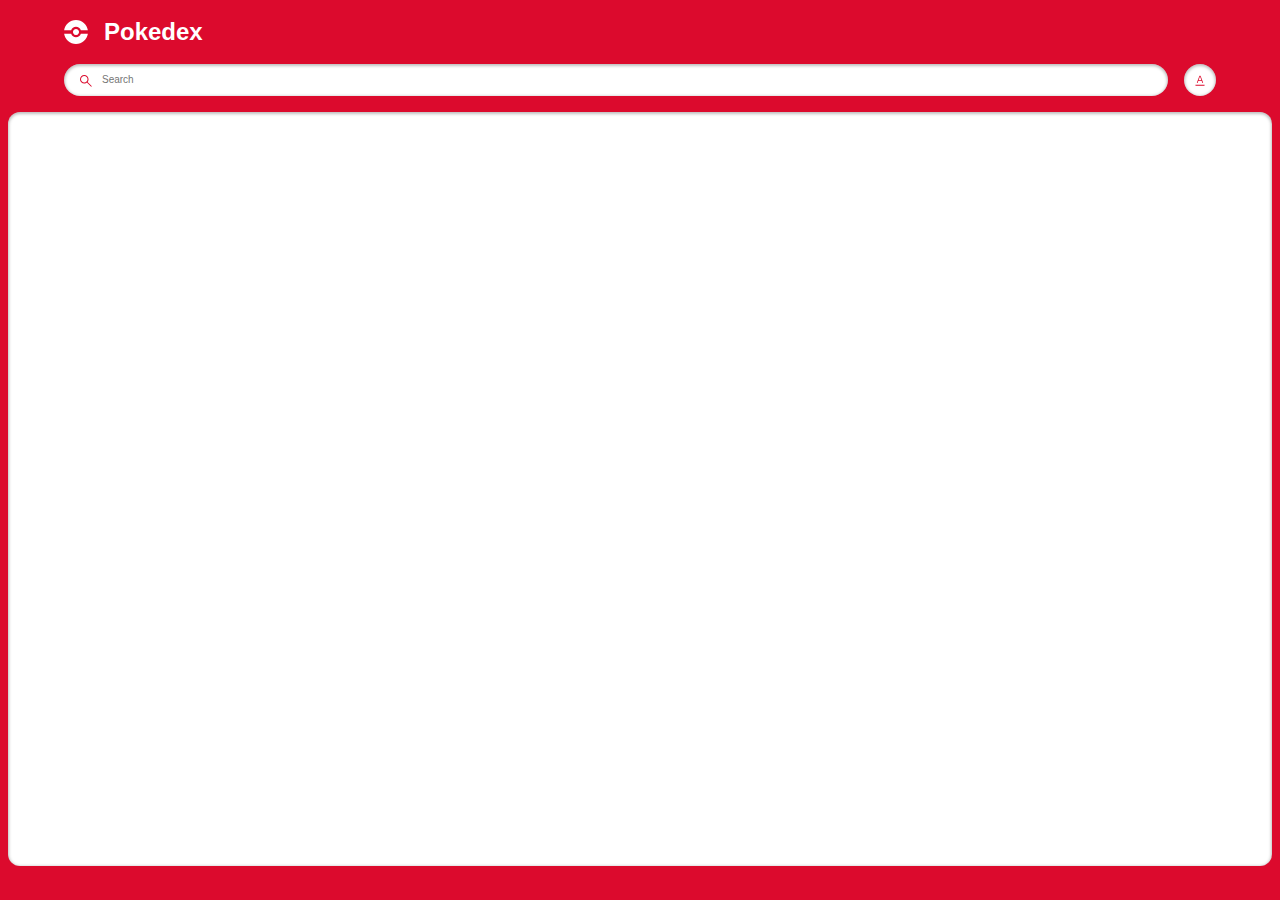
<file: index.html>
<!DOCTYPE html>
<html lang="en">
<head>
    <meta charset="UTF-8">
    <meta name="viewport" content="width=device-width, initial-scale=1.0">
    <title>Document</title>
    <link rel="stylesheet" href="style.css" />
    <script src="./pokemon.js" defer></script>
    <script src="./search.js" defer ></script>
</head>
<body>
    <main class="main">
        <header class="header home">
            <div class="container">
                <div class="logo-wrapper">
                    <img src="./assets/pokeball.svg"
                    alt="pokeball" />
                    <h1>Pokedex</h1>
                </div>
                <div class="search-wrapper">
                    <div class="search-wrap">
                        <img src="./assets/search.svg" alt="search icon" class="search-icon" 
                        />
                        <input type="text" class="search-input body3-fonts" placeholder="Search" id="search-input" 
                        />
                        <img src="./assets/cross.svg" alt="cross icon" class="search-close-icon" id="search-close-icon"
                        />
                    </div>
                    <div class="sort-wrapper">
                        <div class="sort-wrap">
                            <img src="./assets/sorting.svg" alt="sorting" class="sort-icon" id="sort-icon" />
                        </div>
                        <div class="filter-wrapper">
                            <p class="body2-fonts">Sort by:</p>
                            <div class="filter-wrap">
                                <div>
                                    <input type="radio" id="number" name="filters" value="number" checked />
                                    <label for="number" class="body3-fonts">Number</label>
                                </div>
                                <div>
                                    <input type="radio" id="name" name="filters" value="name" />
                                    <label for="name" class="body3-fonts">Name</label>
                                </div>
                            </div>
                        </div>
                    </div>
                </div>
            </div>
        </header>
        <section class="pokemon-list">
            <div class="container">
                <div class="list-wrapper"></div>
            </div>
            <div id="not-found-message">Pokemon not found</div>
        </section>
    </main>
</body>
</html>
</file>
<file: style.css>
:root {
  --identity-primary: #dc0a2d;

  --grayscale-dark: #212121;
  --grayscale-medium: #666666;
  --grayscale-light: #e0e0e0;
  --grayscale-background: #efefef;
  --grayscale-white: #ffffff;

  --headline-font-size: 24px;
  --body1-font-size: 14px;
  --body2-font-size: 12px;
  --body3-font-size: 10px;
  --subtitle1-font-size: 14px;
  --subtitle2-font-size: 12px;
  --subtitle3-font-size: 10px;
  --caption-font-size: 8px;

  --headline-line-height: 32px;
  --common-line-height: 16px;
  --caption-line-height: 12px;

  --font-weight-regular: 400;
  --font-weight-bold: 700;

  --drop-shadow: 0px 1px 3px 1px rgba(0, 0, 0, 0.2);
  --drop-shadow-hover: 0px 3px 12px 3px rgba(0, 0, 0, 0.2);
  --drop-shadow-inner: 0px 1px 3px 1px rgba(0, 0, 0, 0.25) inset;
}

h2,
h3,
h4,
.body1-fonts,
.body2-fonts,
.body3-fonts {
  line-height: var(--common-line-height);
}

h1 {
  font-size: var(--headline-font-size);
  line-height: var(--headline-line-height);
}

h2 {
  font-size: var(--subtitle1-font-size);
}

h3 {
  font-size: var(--subtitle2-font-size);
}

h4 {
  font-size: var(--subtitle3-font-size);
}

.body1-fonts {
  font-size: var(--body1-font-size);
}

.body2-fonts {
  font-size: var(--body2-font-size);
}

.body3-fonts {
  font-size: var(--body3-font-size);
}

.caption-fonts {
  font-size: var(--caption-font-size);
  line-height: var(--caption-line-height);
}

input:focus-visible {
  outline: 0;
}

.featured-img a.arrow.hidden {
  display: none;
}

body {
  margin: 0;
  height: 100vh;
  width: 100vw;
  box-sizing: border-box;
  font-family: "Poppins", sans-serif;
}

.main {
  margin: 0;
  padding: 0;
  background-color: var(--identity-primary);
  height: 100vh;
  width: 100vw;
  display: flex;
  flex-direction: column;
  align-items: center;
  gap: 1rem;
}

.header.home {
  width: 90%;
}

.container {
  width: 100%;
  margin: 0;
}

.logo-wrapper {
  display: flex;
  align-items: center;
}

.logo-wrapper > h1 {
  color: var(--grayscale-white);
}

.logo-wrapper > img {
  margin-right: 16px;
}

.search-wrapper,
.search-wrap {
  display: flex;
  align-items: center;
  width: 100%;
  gap: 16px;
}

.search-wrap {
  position: relative;
  background-color: var(--grayscale-white);
  border-radius: 16px;
  box-shadow: var(--drop-shadow-inner);
  height: 32px;
  gap: 8px;
}

.search-icon {
  margin-left: 16px;
}

.search-wrap svg path {
  fill: var(--identity-primary);
}

.search-wrap > input {
  width: 60%;
  border: none;
}

.sort-wrapper {
  position: relative;
}

.sort-wrap {
  background-color: var(--grayscale-white);
  border-radius: 100%;
  min-width: 2rem;
  min-height: 2rem;
  box-shadow: var(--drop-shadow-inner);
  display: flex;
  align-items: center;
  justify-content: center;
  position: relative;
}

.search-close-icon {
  position: absolute;
  right: 1rem;
  display: none;
  cursor: pointer;
}

.search-close-icon-visible {
  display: block;
}

.filter-wrapper {
  position: absolute;
  background: var(--identity-primary);
  border: 4px solid var(--identity-primary);
  border-top: 0;
  border-radius: 12px;
  padding: 0px 4px 4px 4px;
  right: 0px;
  box-shadow: var(--drop-shadow-hover);
  min-width: 113px;
  top: 40px;
  display: none;
  z-index: 5000;
}

.filter-wrapper-open {
  display: block;
}

.filter-wrapper-overlay .main::before {
  background-color: rgba(0, 0, 0, 0.4);
  width: 100%;
  height: 100%;
  position: absolute;
  left: 0;
  right: 0;
  top: 0;
  bottom: 0;
  z-index: 2;
}

.filter-wrapper > .body2-fonts {
  color: var(--grayscale-white);
  font-weight: var(--font-weight-bold);
  padding: 16px 20px;
}

.filter-wrap {
  background-color: var(--grayscale-white);
  box-shadow: var(--drop-shadow-inner);
  padding: 16px 20px;
  border-radius: 8px;
}

.filter-wrap > div {
  display: flex;
  align-items: center;
  gap: 8px;
  margin-bottom: 16px;
}

.filter-wrap > div:last-child {
  margin-bottom: 0px;
}

.filter-wrap input {
  accent-color: var(--identity-primary);
}

.pokemon-list {
  background-color: var(--grayscale-white);
  box-shadow: var(--drop-shadow-inner);
  border-radius: 0.75rem;
  min-height: calc(85.5% - 1rem);
  width: calc(100% - 1rem);
  max-height: 100px;
  overflow-y: auto;
}

.list-wrapper {
  margin: 1rem 0;
  display: flex;
  align-items: center;
  justify-content: center;
  flex-wrap: wrap;
  gap: 0.75rem;
}

.list-item {
  border-radius: 8px;
  box-shadow: var(--drop-shadow);
  background-color: var(--grayscale-white);
  width: 8.85rem;
  height: 8.85rem;
  text-align: center;
  text-decoration: none;
  cursor: pointer;
}

.list-item .number-wrap {
  min-height: 16px;
  text-align: right;
  padding: 0 8px;
  color: var(--grayscale-medium);
}

.list-item .name-wrap {
  border-radius: 7px;
  background-color: var(--grayscale-background);
  padding: 24px 8px 4px 8px;
  color: var(--grayscale-dark);
  margin-top: -18px;
}

.list-item .img-wrap {
  width: 72px;
  height: 72px;
  margin: auto;
}

.list-item .img-wrap img {
  width: 100%;
  height: 100%;
}

/* detail page */

.detail-main .header {
  padding: 20px 20px 24px 20px;
  position: relative;
  z-index: 2;
}

.detail-main .header-wrapper {
  display: flex;
  align-items: center;
  justify-content: space-between;
  column-gap: 15px;
}

.detail-main .header-wrap {
  display: flex;
  align-items: center;
  column-gap: 8px;
}

.detail-main .back-btn-wrap {
  max-height: 32px;
}

.detail-main .back-btn-wrap path,
.detail-main .header-wrapper p,
.detail-main .header-wrapper h1 {
  fill: var(--grayscale-white);
  color: var(--grayscale-white);
}

.detail-main .pokemon-id-wrap p {
  font-weight: var(--font-weight-bold);
}

.detail-img-wrapper {
  width: 200px;
  height: 200px;
  margin: auto;
  position: relative;
  z-index: 3;
}

.detail-img-wrapper img {
  width: 100%;
  height: 100%;
}

.detail-card-detail-wrapper {
  border-radius: 8px;
  background-color: var(--grayscale-white);
  box-shadow: var(--drop-shadow-inner);
  padding: 56px 20px 20px 20px;
  margin-top: -50px;
  display: flex;
  flex-direction: column;
  position: relative;
  z-index: 2;
}

.power-wrapper {
  display: flex;
  justify-content: center;
  align-items: center;
  flex-wrap: wrap;
  gap: 16px;
}

.power-wrapper > p {
  border-radius: 10px;
  padding: 2px 8px;
  font-weight: var(--font-weight-bold);
  color: var(--grayscale-white);
  text-transform: capitalize;
  background-color: #74cb48;
}

.pokemon-detail.move p {
  text-transform: capitalize;
  word-break: break-all;
}

.list-item .name-wrap p {
  text-transform: capitalize;
}

.detail-card-detail-wrapper .about-text {
  font-weight: var(--font-weight-bold);
  text-align: center;
}

.pokemon-detail-wrapper {
  display: flex;
  align-items: flex-end;
}

.pokemon-detail-wrapper .pokemon-detail-wrap {
  flex: 1;
  text-align: center;
  position: relative;
}

.pokemon-detail-wrap:before {
  content: "";
  background-color: var(--grayscale-light);
  width: 1px;
  height: 100%;
  position: absolute;
  right: 0;
  top: 0;
  bottom: 0;
  margin: auto;
}

.pokemon-detail-wrap:last-child::before {
  display: none;
}

.pokemon-detail {
  display: flex;
  justify-content: center;
  align-items: center;
  padding: 8px 20px;
  gap: 8px;
}

.pokemon-detail-wrapper {
  min-height: 76px;
}

.pokemon-detail.move {
  flex-direction: column;
  gap: 0;
  align-items: center;
  padding: 8px 5px;
}

.pokemon-detail-wrap > .caption-fonts {
  color: var(--grayscale-medium);
}

.pokemon-detail-wrap .straighten {
  transform: rotate(90deg);
}

.detail-card-detail-wrapper .pokemon-description {
  color: var(--grayscale-dark);
  text-align: center;
}

.stats-wrap {
  display: flex;
  align-items: center;
}

.stats-wrap p {
  color: var(--grayscale-dark);
  margin-right: 8px;
  min-width: 19px;
}

.stats-wrap p.stats {
  text-align: right;
  padding-right: 8px;
  min-width: 35px;
  border-right: 1px solid var(--grayscale-light);
  font-weight: var(--font-weight-bold);
}

.stats-wrap .progress-bar {
  flex: 1;
  border-radius: 4px;
  height: 4px;
}

.stats-wrap .progress-bar::-webkit-progress-bar {
  border-radius: 4px;
}

.stats-wrap .progress-bar::-webkit-progress-value {
  border-radius: 4px;
}

.detail-bg {
  position: absolute;
  z-index: 1;
  right: 8px;
  top: 8px;
  opacity: 0.1;
}

.detail-bg path {
  fill: var(--grayscale-white);
}

div#not-found-message {
  display: none;
  position: absolute;
  left: 50%;
  top: 50%;
  transform: translate(-50%, -50%);
  font-size: 20px;
  font-weight: 600;
}

.arrow img {
  -webkit-filter: brightness(0) grayscale(1) invert(1);
  filter: brightness(0) grayscale(1) invert(1);
  width: 28px;
}

.featured-img {
  position: relative;
}

.featured-img a.arrow {
  display: inline-block;
  position: absolute;
  top: 50%;
  transform: translateY(-50%);
  z-index: 999;
}

.featured-img a.arrow.left-arrow {
  left: -2rem;
}

.featured-img a.arrow.right-arrow {
  right: -2rem;
}

.detail-main.main {
  /* height: max-content; */
  border-color: transparent;
  background-color: transparent;
}
</file>
